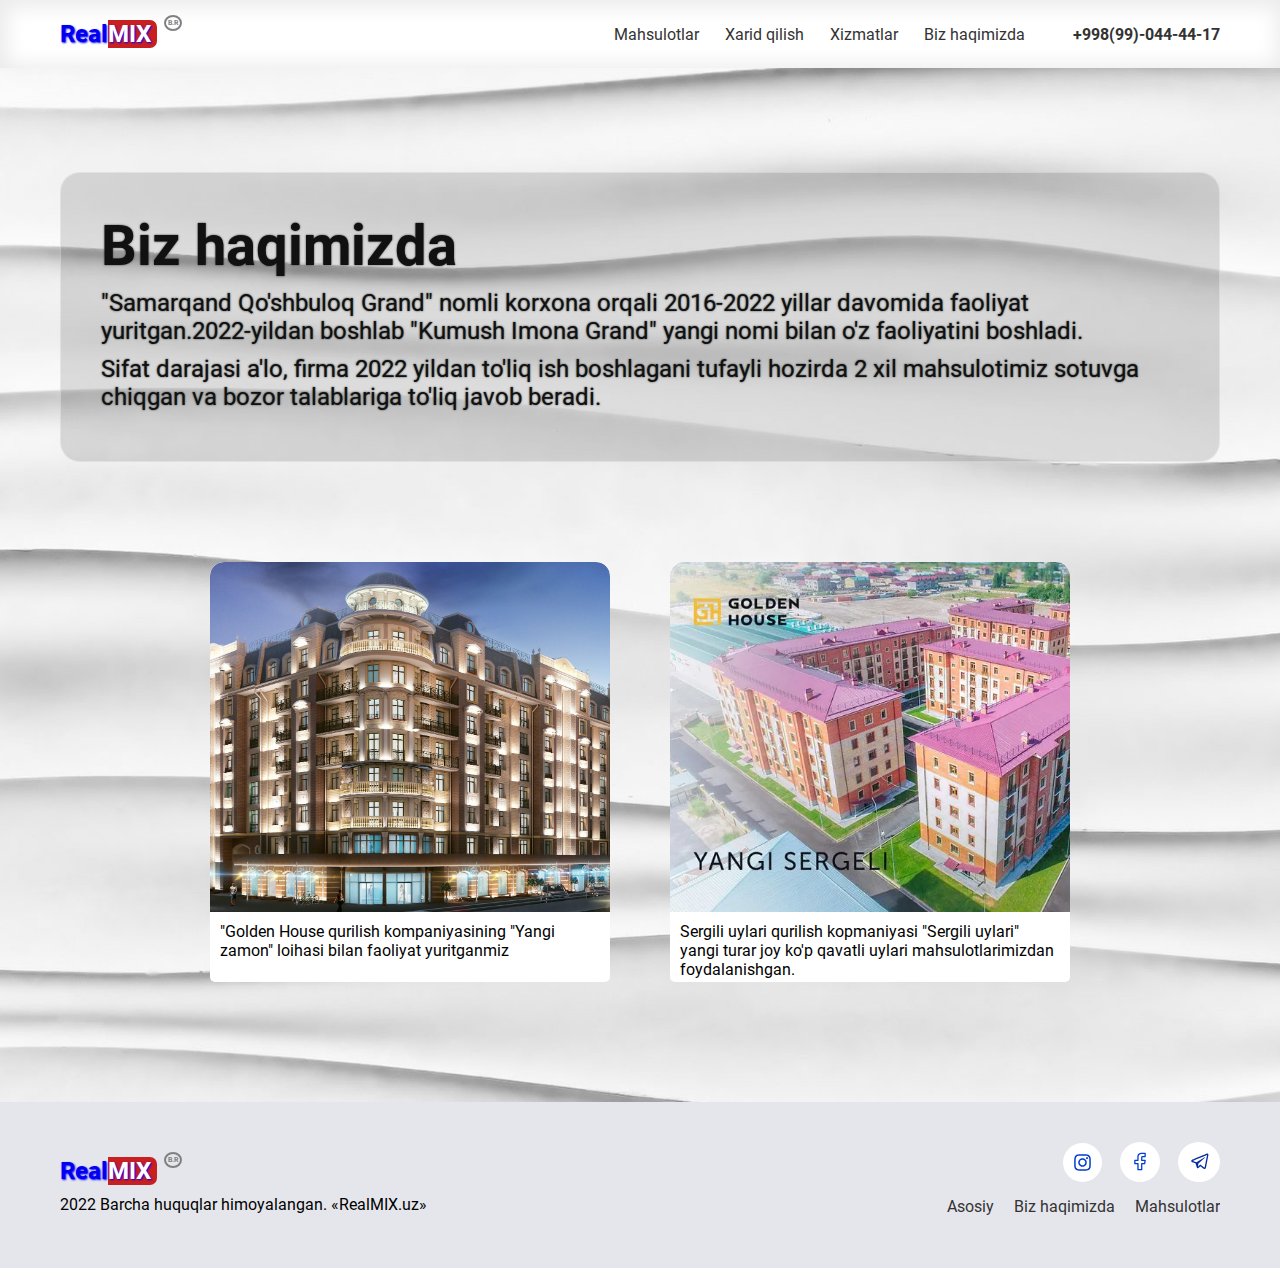
<file: more-about.html>
<!DOCTYPE html>
<html lang="en">
<head>
    <meta charset="UTF-8">
    <meta http-equiv="X-UA-Compatible" content="IE=edge">
    <meta name="viewport" content="width=device-width, initial-scale=1, minimum-scale=1, maximum-scale=1" />
    <link rel="stylesheet" href="https://unpkg.com/aos@next/dist/aos.css">
    <link rel="stylesheet" href="./css/main.css">
    <link rel="stylesheet" href="./css/services.css">
    <link rel="stylesheet" href="./css/swipper.css">
    <link rel="stylesheet" href="./css/form.css">
    <link rel="stylesheet" href="./css/footer.css">
    <link rel="stylesheet" href="./css/more.css">
    <title>RealMIX</title>
</head>
<body class="body">
    <!-- Header Start -->
    <header class="site-header">
        <div class="container">
            <!-- Site header  -->
            <div class="header">
                <a class="header__link-logo" href="/">
                    Real<span class="header__MIX-text">MIX</span>
                </a>
                <!-- Header basic part -->
                <div class="header__call-list-part">
                    <!-- Navbar Start -->
                    <nav class="header__navbar">
                        <ol class="header__list">
                            <li class="header__item">
                                <a class="header__item-link" href="./index.html#products">
                                    Mahsulotlar
                                </a>
                            </li>
                            <li class="header__item">
                                <a class="header__item-link" href="./index.html#sell">
                                    Xarid qilish
                                </a>
                            </li>
                            <li class="header__item">
                                <a class="header__item-link" href="./services.html" target="_blank">
                                    Xizmatlar
                                </a>
                            </li>
                            <li class="header__item">
                                <a class="header__item-link" href="./index.html#about-us">
                                    Biz haqimizda
                                </a>
                            </li>
                        </ol>
                    </nav>
                    <!-- Navbar End -->
                    <!-- Call us Start -->
                    <a class="header__call" href="tel:+998990444417">
                        +998(99)-044-44-17
                    </a>
                    <!-- Call us End -->
                    <!-- Hamburger Button Start -->
                    <button class="header__hamburger-btn more-hamburger">
                        <img class="header__hamburger-img" src="./imgs/menu-icons.png" alt="Hamburger img" width="25" height="25">
                    </button>
                    <!-- Hamburger Button End -->
                    <!-- Modal Start -->
                    <div class="header__modal modal more-modal">
                        <ul class="modal__list">
                            <li class="modal__item">
                                <a class="modal__item-link" href="./index.html#products">Mahsulotlar</a>
                            </li>
                            <li class="modal__item">
                                <a class="modal__item-link link1" href="./index.html#sell">Xarid qilish</a>
                            </li>
                            <li class="modal__item">
                                <a class="modal__item-link link2" href="./services.html" target="_blank">Xizmatlar</a>
                            </li>
                            <li class="modal__item">
                                <a class="modal__item-link link3" href="./index.html#about-us">Biz haqimizda</a>
                            </li>
                        </ul>
                    </div>
                    <!-- Modal End -->
                </div>
                <!-- Header basic End -->

            </div>
            <!-- Site End  -->
        </div>
    </header>
    <hr>
    <!-- Header End -->
    <!-- Main Start -->
    <main class="more-main-section">
        <section class="more-section">
            <div class="container">
                <div class="about-us">
                    <h2 class="about-us__title more-title">Biz haqimizda</h2>
                    <p class="about-us__text more-text">"Samarqand Qo'shbuloq Grand" nomli korxona orqali 2016-2022 yillar davomida faoliyat yuritgan.2022-yildan boshlab "Kumush Imona Grand" yangi nomi bilan o'z faoliyatini boshladi.</p>
                    <p class="about-us__text more-text">Sifat darajasi a'lo, firma 2022 yildan to'liq ish boshlagani tufayli hozirda 2 xil mahsulotimiz sotuvga chiqgan va bozor talablariga to'liq javob beradi. </p>
                    <!-- <p class="about-us__text">Expertiza xulosalari</p> -->
                </div>
                <div class="more-golden house">
                    <ul class="house__list">
                        <li class="house__item" data-aos="fade-right">
                            <div class="house__img-inner">
                                <img class="house__img" src="./imgs/golden.jpg" alt="Golden House" width="300" height="300">
                            </div>
                            <div class="house__text-wrapper">
                                <p class="house__text">"Golden House qurilish kompaniyasining "Yangi zamon" loihasi bilan faoliyat yuritganmiz</p>
                            </div>
                        </li>
                        <li class="house__item" data-aos="fade-left">
                            <div class="house__img-inner">
                                <img class="house__img" src="imgs/sergili.webp" alt="Golden House" width="300" height="300">
                            </div>
                            <div class="house__text-wrapper">
                                <p class="house__text">Sergili uylari qurilish kopmaniyasi "Sergili uylari" yangi turar joy ko'p qavatli uylari mahsulotlarimizdan foydalanishgan.</p>
                            </div>
                        </li>
                    </ul>
                </div>
            </div>
        </section>
    </main>
    <!-- Main End -->
    <!-- Footer Start -->
    <footer class="site-footer">
        <div class="container">
            <!-- Footer basic code Start -->
            <div class="footer">
                <div class="footer__logo-part" >
                    <a class="header__link-logo" href="/">
                        Real<span class="header__MIX-text">MIX</span>
                    </a>
                    <p class="footer__text">2022 Barcha huquqlar himoyalangan. «RealMIX.uz»</p>
                </div>
                <div class="footer_right-part-in-likns-list">
                    <div class="footer__social-likns">
                        <a class="footer__img-log" href="https://www.instagram.com/nurilloh.03" target="_blank">
                            <img src="./imgs/instagaram.svg" alt="Instagram img" width="17" height="17">
                        </a>
                        <a class="footer__img-log" href="https://www.facebook.com/profile.php?id=100083076034836" target="_blank">
                            <img src="./imgs/facebook.svg" alt="facebook img" width="12" height="19">
                        </a>
                        <a class="footer__img-log" href="https://telegram.org" target="_blank">
                            <img src="./imgs/telegram.svg" alt="telegram img" width="18" height="16">
                        </a>
                    </div>
                    <ul class="footer__list">
                        <li class="footer__item">
                            <a class="footer__item-link" href="./index.html#basic">Asosiy</a>
                        </li>
                        <li class="footer__item">
                            <a class="footer__item-link" href="./index.html#about-us">Biz haqimizda</a>
                        </li>
                        <li class="footer__item">
                            <a class="footer__item-link" href="./index.html#products">Mahsulotlar</a>
                        </li>
                    </ul>
                </div>
            </div>
            <!-- Footer basic code End -->
        </div>
    </footer>
    <!-- Footer End -->
    <script src="./js/more.js"></script>
    <script src="https://unpkg.com/aos@next/dist/aos.js"></script>
    <script>
        AOS.init();
    </script>
    <script src="https://unpkg.com/swiper/swiper-bundle.min.js"></script>
    <script src="./js/app.js"></script>
</body>
</html>
</file>
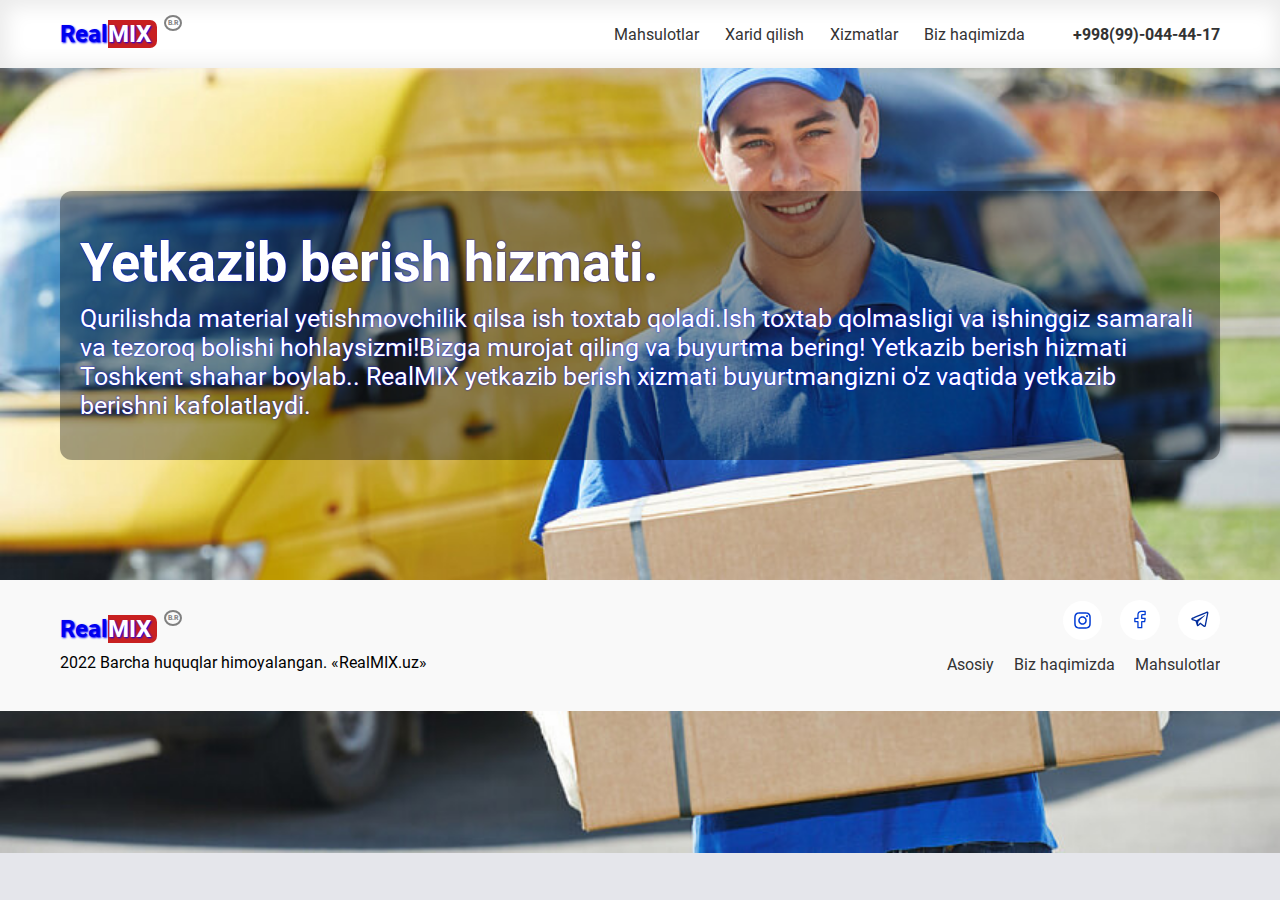
<file: services.html>
<!DOCTYPE html>
<html lang="en">
<head>
    <meta charset="UTF-8">
    <meta http-equiv="X-UA-Compatible" content="IE=edge">
    <meta name="viewport" content="width=device-width, initial-scale=1, minimum-scale=1, maximum-scale=1" />
    <link
    rel="stylesheet"
    href="https://unpkg.com/swiper/swiper-bundle.min.css"
    />
    <link rel="stylesheet" href="https://unpkg.com/aos@next/dist/aos.css">
    <link rel="stylesheet" href="./css/main.css">
    <link rel="stylesheet" href="./css/services.css">
    <link rel="stylesheet" href="./css/swipper.css">
    <link rel="stylesheet" href="./css/form.css">
    <link rel="stylesheet" href="./css/footer.css">
    <link rel="stylesheet" href="./css/devilary.css">
    <title>RealMIX</title>
</head>
<body class="body services-main">
    <!-- Header Start -->
    <header class="site-header">
        <div class="container">
            <!-- Site header  -->
            <div class="header">
                <a class="header__link-logo" href="./index.html">
                    Real<span class="header__MIX-text">MIX</span>
                </a>
                <!-- Header basic part -->
                <div class="header__call-list-part">
                    <!-- Navbar Start -->
                    <nav class="header__navbar">
                        <ol class="header__list">
                            <li class="header__item">
                                <a class="header__item-link" href="./index.html#products">
                                    Mahsulotlar
                                </a>
                            </li>
                            <li class="header__item">
                                <a class="header__item-link" href="./index.html#sell">
                                    Xarid qilish
                                </a>
                            </li>
                            <li class="header__item">
                                <a class="header__item-link" href="./services.html">
                                    Xizmatlar
                                </a>
                            </li>
                            <li class="header__item">
                                <a class="header__item-link" href="./index.html#about-us">
                                    Biz haqimizda
                                </a>
                            </li>
                        </ol>
                    </nav>
                    <!-- Navbar End -->
                    <!-- Call us Start -->
                    <a class="header__call" href="tel:+998990444417">
                        +998(99)-044-44-17
                    </a>
                    <!-- Call us End -->
                    <!-- Hamburger Button Start -->
                    <button class="header__hamburger-btn services-hamburger">
                        <img class="header__hamburger-img" src="./imgs/menu-icons.png" alt="Hamburger img" width="25" height="25">
                    </button>
                    <!-- Hamburger Button End -->
                    <!-- Modal Start -->
                    <div class="header__modal modal services-modal">
                        <ul class="modal__list">
                            <li class="modal__item">
                                <a class="modal__item-link" href="./index.html#products">Mahsulotlar</a>
                            </li>
                            <li class="modal__item">
                                <a class="modal__item-link link1" href="./index.html#sell">Xarid qilish</a>
                            </li>
                            <li class="modal__item">
                                <a class="modal__item-link link2" href="" target="_blank">Xizmatlar</a>
                            </li>
                            <li class="modal__item">
                                <a class="modal__item-link link3" href="./index.html#about-us">Biz haqimizda</a>
                            </li>
                        </ul>
                    </div>
                    <!-- Modal End -->
                </div>
                <!-- Header basic End -->

            </div>
            <!-- Site End  -->
        </div>
    </header>
    <hr>
    <!-- Header End -->
    <!-- Main Start -->
    <main class="site-main services services-main-part">
        <section class="devilery-section">
            <div class="container">
                <div class="devilary">
                    <h2 class="devilary__title">Yetkazib berish hizmati.</h2>
                    <p class="devilary__text">Qurilishda material yetishmovchilik qilsa ish toxtab qoladi.Ish toxtab qolmasligi va ishinggiz samarali va tezoroq bolishi hohlaysizmi!Bizga murojat qiling va buyurtma bering!
                        Yetkazib berish hizmati Toshkent shahar boylab..
                        RealMIX yetkazib berish xizmati buyurtmangizni o'z vaqtida yetkazib berishni kafolatlaydi.
                    </p>
                </div>
            </div>
        </section>
    </main>
    <!-- Main End -->
    <!-- Footer Start -->
    <footer class="site-footer services-footer">
        <div class="container">
            <!-- Footer basic code Start -->
            <div class="footer">
                <div class="footer__logo-part">
                    <a class="header__link-logo" href="/">
                        Real<span class="header__MIX-text">MIX</span>
                    </a>
                    <p class="footer__text">2022 Barcha huquqlar himoyalangan. «RealMIX.uz»</p>
                </div>
                <div class="footer_right-part-in-likns-list">
                    <div class="footer__social-likns">
                        <a class="footer__img-log" href="https://www.instagram.com/nurilloh.03" target="_blank">
                            <img src="./imgs/instagaram.svg" alt="Instagram img" width="17" height="17">
                        </a>
                        <a class="footer__img-log" href="https://www.facebook.com/profile.php?id=100083076034836" target="_blank">
                            <img src="./imgs/facebook.svg" alt="facebook img" width="12" height="19">
                        </a>
                        <a class="footer__img-log" href="https://telegram.org" target="_blank">
                            <img src="./imgs/telegram.svg" alt="telegram img" width="18" height="16">
                        </a>
                    </div>
                    <ul class="footer__list">
                        <li class="footer__item">
                            <a class="footer__item-link" href="./index.html#basic">Asosiy</a>
                        </li>
                        <li class="footer__item">
                            <a class="footer__item-link" href="./index.html#about-us">Biz haqimizda</a>
                        </li>
                        <li class="footer__item">
                            <a class="footer__item-link" href="./index.html#products">Mahsulotlar</a>
                        </li>
                    </ul>
                </div>
            </div>
            <!-- Footer basic code End -->
        </div>
    </footer>
    <!-- Footer End -->
    <script src="./js/services.js"></script>
    <script src="./js/app.js"></script>
</body>
</html>
</file>
<file: css/main.css>
@font-face {
    font-family: 'Roboto';
    font-style: normal;
    font-weight: 400;
    src: local(''),
    url('../fonts/roboto-v30-latin-regular.woff2') format('woff2'),
    url('../fonts/roboto-v30-latin-regular.woff') format('woff');
}
@font-face {
    font-family: 'Roboto';
    font-style: normal;
    font-weight: 500;
    src: local(''),
    url('../fonts/roboto-v30-latin-500.woff2') format('woff2'),
    url('../fonts/roboto-v30-latin-500.woff') format('woff');
}
@font-face {
    font-family: 'Roboto';
    font-style: normal;
    font-weight: 700;
    src: local(''),
    url('../fonts/roboto-v30-latin-700.woff2') format('woff2'),
    url('../fonts/roboto-v30-latin-700.woff') format('woff');
}

:root{
    --clr-yellow-color:#F7A600;
    --clr-light_dark:#333;
}

*{
    transition: all 0.4s;
    margin: 0;
    padding: 0;
    list-style: none;
    text-decoration: none;
    box-sizing: border-box;
    scroll-behavior: smooth;
}
img{
    object-fit: cover;
}
body{
    height: 100%;
    z-index: -111111;
    font-family: "Roboto", "Arial", sans-serif;
    background-color: #E5E6EB;
    position: relative;
    overflow-x: hidden;
}
.visually-hidden {
    position: absolute;
    width: 1px;
    height: 1px;
    margin: -1px;
    padding: 0;
    overflow: hidden;
    border: 0;
    clip: rect(0 0 0 0)
}

.container{
    margin: 0 auto;
    padding: 0 20px;
    max-width: 1200px;
}

/* Site header Start */
.site-header{
    z-index: 9999999999;
    overflow: hidden;
    padding: 20px 0;
    background-color:#fff;
    box-shadow: inset 2px 2px 20px 5px #EBEBEB;
    position: fixed;
    width:100%;
}

.header{
    display: flex;
    align-items: center;
    justify-content: space-between;
}
.header__call-list-part{
    display: flex;
    align-items: center;
}
.header__link-logo{
    position: relative;
    font-weight: bold;
    font-size: 24px;
    text-shadow: 0.5px 0.5px 2px blue;
    animation: logo 1s ease-in-out;
    animation-iteration-count: 1;
}
@keyframes logo {
    0%{
        transform: translateY(-100px);
    }
    100%{
        transform: translateY(0);
    }
}
.header__link-logo::after{
    position: absolute;
    top: -5px;
    right: -25px;
    padding: 2px;
    border-radius:50%;
    content: 'B.R';
    font-size: 7px;
    text-shadow: 0 0 0 transparent;
    color: grey;
    border: 2px solid grey;
    position: absolute;

}
.header__MIX-text{
    margin-left: 1px;
    padding-right: 6px;
    border-top-right-radius: 7px;
    border-bottom-right-radius: 7px;
    background-color:#C82020;
    color: #Fff;
}
.header__navbar{
    margin-right: 40px;
}
.header__list{
    display: flex;
    align-items:center;
}
.header__item + .header__item{
    margin-left: 10px;
}

/* Header Links start */

.header__item-link{
    border: 2px solid transparent;
    padding:11px 6px;
    transition: all 0.4s;
    position: relative;
    color: #333;
}
.header__item-link::before{
    transition: all 0.4s;
    position: absolute;
    top: 0;
    bottom: 0;
    right: 0;
    left: 0;
    margin: auto;
    content: '';
    width: 100%;
    height: 100%;
    border-bottom: 2px solid #F7A600;
    border-right: 2px solid #F7A600;
    border-radius: 5px;
    transform: translateY(100px);
}
.header__item-link:hover::before{
    transform: translateY(0);
}
.header__item-link::after{
    transition: all 0.4s;
    position: absolute;
    top: 0;
    bottom: 0;
    left: 0;
    right: 0;
    margin: auto;
    content: '';
    width: 100%;
    height: 100%;
    border-top: 2px solid #F7A600;
    border-left: 2px solid #F7A600;
    border-radius: 5px;
    transform: translateY(-100px);
}
.header__item-link:hover::after{
    transform: translateY(0);
}
.header__item-link:active{
    border-radius:10px;
    color: #F7A600;
    text-shadow: 0.5px 0.5px 1px #333;
}

/* Header Links End */

.header__call{
    font-weight: bold;
    color: #333;
    animation: call 1s ease-in-out;
}



/* Site main part Start */

    .site-main{
        z-index: -223232;

    }
    .hero-section{
        margin-top: 67px;
        padding: 120px 0;
        background-image: url("../imgs/hero-bg.jpg");
        background-repeat: no-repeat;
        background-size: cover;
    }
    .hero{
        padding: 0 20px;
        display: flex;
        align-items: center;
        background-color:rgba(0, 0, 0, 0.16);
        border-radius: 20px;
        border: 1px solid rgba(255, 255, 255, 0.3);
    }
    .hero__content{
        width: 50%;
    }

    .hero__title{
        margin-bottom: 10px;
        font-size: 45px;
        color: #fff;
    }
    .tag_name{
        color:darkblue;
        text-shadow: 0.5px 0.5px 1px #fff;
    }
    .hero__text{
        color: #fff;
        font-size: 25px;
    }
    .typer{
        color: #fff !important;
    }
    .hero-tag-name{
        font-size: 54px;
    }
    .hero__MIX-tag{
        padding-right: 10px;
    }

/* Site main part End */


@keyframes call {
    0%{
        transform: rotate(180deg);
    }
    100%{
        transform: rotate(0);
    }
}
.header__call:active{
    color:var(--clr-yellow-color);
    text-shadow: 0.5px 0.5px 1px var(--clr-light_dark);
}
/* Hamburger button Start */

.header__hamburger-btn{
    position: relative;
    display: none;
    background: transparent;
    border: none;
}

/* Hamburger button End */
.header__modal{
    animation: modal 0.45s ease-in;
    animation-iteration-count: 1;
    position: fixed;
    z-index: 1;
    display: none;
    padding: 20px;
    top: 69px;
    right: 30px;
    width: 300px;
    background-color:#fff;
    box-shadow: inset 2px 2px 20px 5px #EBEBEB;
    border-bottom-right-radius:10px;
    border-bottom-left-radius:10px;
}
.opasity{
    opacity: 0.5;
}

@keyframes modal {
    0%{
        transform: translateX(400px);
    }
    100%{
        transform: translateX(0);
    }
}
.modal__item + .modal__item{
    margin-top: 25px;
}
.modal__item-link{
    transition: border-bottom 0.2s;
    font-size: 22px;
    color: var(--clr-light_dark);
}
.modal__item-link:active{
    transition: border-bottom 0.2s;
    border-bottom: 2px solid var(--clr-light_dark);
    transition: all 0.4s;
    color: blue;
    text-shadow: 0.5px 0.5px 2px var(--clr-light_dark);
}
.black{
    transform: rotate(180deg);
}

/* Animation Part Hero Section Start */

.hero__title{
    animation: H-title 1s ease-in;
    animation-iteration-count: 1;
}
@keyframes H-title{
    0%{
        opacity: 0;
        transform: translateX(-400px);
    }
    100%{
        opacity: 1;
        transform: translateX(0);
    }
}

.hero__text{
    animation: H-text 1s ease-in;
    animation-iteration-count: 1;
}
@keyframes H-text{
    0%{
        opacity: 0;
        transform: translateY(400px);
    }
    100%{
        opacity: 1;
        transform: translateX(0);
    }
}
.swiper{
    animation: sw 0.8s ease-in;
    animation-iteration-count: 1;
}
@keyframes sw{
    0%{
        opacity: 0;
        transform: translateX(800px);
    }
    100%{
        opacity: 1;
        transform: translateX(0);
    }
}

/* Animation Part Hero Section End */



/* Responsive Part Start */

@media only screen and (max-width:1149px){
    .hero__content{
        width: 40%;
    }
}
@media only screen and (max-width:945px){
    .hero{
        padding: 25px 0;
        flex-direction: column;
    }
    .hero__content{
        width: 100%;
        text-align: center;
    }
}
@media only screen and (max-width:857px){
    .header__list{
        display: none;
    }
    .header__call{
        margin-right: 30px;
    }
    .header__hamburger-btn{
        display: block;
    }
    .block{
        z-index: 1000000000;
        display: block;
    }
    .hero-section{
        background-image: url("../imgs/hero-bg2.jpg");
        background-position:center;
    }
}
@media only screen and (max-width:650px){
    .hero-section{
        background-image: url("../imgs/hero-bg2.jpg");
        background-position: center;
    }

}
@media only screen and (max-width:590px){
    .header__call{
        display: none;
    }
    .header__modal{
        width: 100%;
        right: 0;
        left: 0;
        margin: 0 auto;
    }
}
@media only screen and (max-width:430px){

}

/* Responsive Part End */
</file>
<file: css/services.css>
:root{
    --clr-yellow-color:#F7A600;
    --clr-light_dark:#333;
    --txs-shadow:0.35px 0.35px 2px #333;
}

/* Services part Start */

.services-section{
    padding: 40px 0;
    overflow: hidden;
}
.services__title{
    z-index: -2;
    padding-bottom: 8px;
    position: relative;
    margin-bottom: 20px;
    text-align: center;
    color: #fff;
    text-shadow: 0.35px 0.35px 2px #333;
    font-size: 45px;
}
.services__title::after{
    position: absolute;
    right: 0;
    left: 0;
    bottom: 0;
    margin: 0 auto;
    content: '';
    width:250px;
    border-radius: 10px;
    height: 4px;
    background-color: var(--clr-yellow-color);
}

.services__list{
    display: flex;
    align-items: center;
    justify-content: space-between;
}
.services__item{
    z-index: -2;
    padding: 0 20px;
    border-radius: 25px;
    display: flex;
    align-items: center;
    justify-content: center;
    flex-direction: column;
    text-align: center;
    width: 300px;
    height: 300px;
    background-color:rgba(247, 247, 246, 0.8);
    box-shadow: 0px 8px 8px rgba(0, 0, 0, 0.1);
}
.services__item > a {
    color: var(--clr-light_dark);
}
.services__item:hover{
    transition: all 0s;
    box-shadow: 0px 12px 21px rgba(0, 0, 0, 0.1);
}
.services__item:active{
    transition: all 0s;
    text-shadow: 0.15px 0.15px 1px blue;
    box-shadow: 0px 4px 4px rgba(0, 0, 0, 0.2);
}
.services__item:nth-child(1){
    animation: servicesItem 0.4s ease-in;
    animation-iteration-count: 1;
}
.services__modal{
    width: 400px;
    height: 400px;
    background-color:blue;
    position: fixed;
    top: 20%;
    right: -390px;
    z-index: -1;

}
.row-it{
    right: 38%;
}

@keyframes servicesItem {
    0%{
        transform: translateX(-400px);
    }
    100%{
        transform: translateX(0);
    }
}
.services__menu-icon{
    margin-bottom: 5px;

}
.services__text-logo{
    margin-bottom: 15px;
    font-size: 24px;
    color: #333;
    font-weight: bold;
}
.MIX_text{
    margin-left: 1px;
    padding-right: 6px;
    background-color: red;
    color: #fff;
    border-top-right-radius: 8px;
    border-bottom-right-radius: 8px;
}
/* Services part End */


/* Products part Start */

.products-section{
    padding: 120px 0;
    background-image: url("../imgs/shp.webp");
    background-repeat: no-repeat;
    background-size: cover;
    background-position: center;
}
.products{

}

.products__title{
    margin-bottom: 50px;
    text-align: center;
    font-weight: bold;
    font-size: 45px;
    color: #333;
    text-shadow: 0.35px 0.35px 2px var(--clr-light_dark);
}
.products__list{
    display: flex;
    align-items: center;
    flex-wrap: wrap;
    justify-content: center;
}
.product__tranform , .product__last-img{
    z-index: -1;
    opacity: 0.5;
}
.products__item{
    position: relative;
}
.products__item:nth-child(3)::before ,.products__item:nth-child(4)::before, .products__item:nth-child(5)::before, .products__item:nth-child(6)::before {
    z-index: 1;
    position: absolute;
    top: 0;
    bottom: 0;
    left: 83px;
    right: -271px;
    font-weight: bold;
    font-size: 56px;
    transform: rotate(-45deg);
    margin: auto;
    animation: soon 0.4s ease-in;
    animation-iteration-count: infinite;
    content: "Tez Kunda";
    color: red;
}
@keyframes soon {
    0%{
        color: red;
    }
    100%{
        color: blue;
    }
}
.products__item > a{
    display: inline-block;
    padding-bottom: 20px;
    width: 300px;
    background-color: rgba(0, 0, 0, 0.2);
    text-align: center;
    border-radius: 25px;
}
.product__middle-child{
    margin: 0 20px;
}
.product__hight-part-link{
    margin-bottom: 20px;
}
.products__subtitle{
    color: var(--clr-light_dark);
    text-shadow: var(--txs-shadow);
}
.products__text{
    color: var(--clr-light_dark);
    font-weight: bold;
    color: #fff;
    text-shadow: var(--txs-shadow);
}
.products__text > u {
    color: red;
    font-weight: bold;
    text-decoration: line-through;
}


.product__tranform{
    transform: scale(0.85);
}
.product__last-img{
    transform: scale(1.12);
}
/* Products part End */

/* About us Section Start */

.about-us-section{
    padding: 80px 0;
    background-color:#F9F9F9;

}
.about-us{
    padding: 40px;
    width: 100%;
    border-radius: 20px;
    border: 1px solid rgba(255, 255, 255, 0.3);
}
.about-us__title{
    font-size: 56px;
    color:#111;
    text-shadow: var(--txs-shadow);
}
.about-us__text{
    margin: 10px 0;
    font-size: 24px;
    color: #111;
    text-shadow: var(--txs-shadow);
}
.about-us__more{
    font-weight: bold;
    margin-right: auto;
    display: flex;
    align-items: center;
    justify-content: center;
    text-align: center;
    padding: 10px 0;
    display: inline-block;
    width: 160px;
    border: 2px solid #fff;
    box-shadow: 0px 12px 21px rgba(0, 0, 0, 0.1);
    color: #333;
    border-radius: 15px;
}
.about-us__more:active{
    box-shadow: 0px 4px 4px rgba(0, 0, 0, 0.2);
}

/* About us Section End */








/* Responsive part Start */

@media only screen and (max-width:970px){
    .services__list{
        flex-wrap: wrap;
        justify-content: center;
    }
    .services__item:nth-child(2) {
        margin-left: 30px;
    }
    .services__item:nth-child(3) {
        margin-top: 30px;
    }
    .about-us-section{
        background:none;

    }
    .about-us{
        width: 100%;
        text-align: center;
    }
}
@media only screen and (max-width:670px){
    .services__item:nth-child(2) {
        margin-left:5px;
    }
    .services__item:nth-child(3) {
        margin-top: 5px;
    }
    .products__list{
        width: 100%;
        flex-direction: column;
    }
    .products__item + .products__item{
        margin-left: 0;
        margin-top: 30px;
    }
}
@media only screen and (max-width:645px){
    .services__item:nth-child(2) {
        margin-top:30px;
    }
    .services__item:nth-child(3) {
        margin-top: 30px;
    }
}
@media only screen and (max-width:550px){
    .about-us-section{
        background:none;
    }
    .about-us{
        width: 100%;
    }
    .about-us__title{
        font-size: 40px;
    }
    .about-us__text{
        font-size: 20px;
    }
}
@media only screen and (max-width:460px){
    .products__title{
        font-size: 30px;
    }
}
@media only screen and (max-width:400px){
    .services__item {
        width: 100%;
    }
    .products__item{
        width: 100%;
    }
    .products__item > a{
        width: 100%;
    }
}

/* Responsive part End */
</file>
<file: css/form.css>
/* Chrome, Safari, Edge, Opera */
input::-webkit-outer-spin-button,
input::-webkit-inner-spin-button {
  -webkit-appearance: none;
  margin: 0;
}

/* Firefox */
input[type=number] {
  -moz-appearance: textfield;
}

:root{
    --clr-yellow-color:#F7A600;
    --clr-light_dark:#333;
}

.form-section{
    position: relative;
    background-color: #111;
    padding: 80px 0;
    background-image: url("../imgs/form__igm.png");
    background-repeat: no-repeat;
    background-size: 400px;
    background-position: calc(50% + 300px);
}
.form-part__title{
    color:#fff;
    font-size: 45px;
}

.form{
    padding: 25px;
    display: flex;
    flex-direction: column;
    width: 445px;
}
.form__label{
    width: 100%;
}
.form__input , .form__select{
    width: 100%;
    padding: 15px 5px;
    margin-bottom: 20px;
    outline: none;
    border:none;
    border-radius:7px;
    border-bottom-right-radius: 0;
}
.form__select{
    position: relative;
}

.form__input:focus{
    box-shadow: 0 0 8px 2px var(--clr-yellow-color);
}
.form__select{
    margin-bottom: 20px;
}
.form__input[type="number"]{
    appearance: none;
}
.form__submit{
    z-index: 5;
    overflow: hidden;
    position: relative;
    padding: 10px 0;
    border: none;
    border-radius:5px;
    font-size: 15px;
    color: var(--clr-yellow-color);
    font-weight: bold;
}
.form__submit::after{
    transition: all 0.4s;
    z-index: -1;
    margin: auto;
    position: absolute;
    top: 0;
    bottom: 0;
    right: 0;
    left: 0;
    transform: translateX(-414px);
    content: '';
    width: 100%;
    height: 100%;
    background-color:var(--clr-yellow-color);
}
.form__submit:hover{
    color:#fff;
    text-shadow: 0.35px 0.35px 2px var(--clr-light_dark);
}
.form__submit:hover::after{
    transition: all 0.4s;
    transform: translateX(0);
}
.location__ifreme{
    width: 100%;
}
.modal-form{
    cursor: pointer;
    position: relative;
    background-image: url(".././imgs/checked.png");
    background-repeat: no-repeat;
    background-size:50%;
    background-position: center;
    display: flex;
    align-items: center;
    justify-content: center;
    flex-direction: column;
    position: fixed;
    left: 0;
    top: 0;
    right: 0;
    bottom: 0;
    margin: auto;
    text-align: center;
    z-index: 9999999;
    background-color:#a3e635;
    width: 450px;
    height: 350px;
    border-radius: 14px;
    box-shadow: rgba(50, 50, 93, 0.25) 0px 30px 60px -12px inset, rgba(0, 0, 0, 0.3) 0px 18px 36px -18px inset;
    display: none;

}
.modal__Delete{
    position: absolute;
    top: 10px;
    right: 10px;
}
.modal-form__title{
    font-size: 30px;
    text-shadow: 0.35px 0.35px 1px blue;
}
.modal-form__text{
    margin-top: 8px;
    font-weight: bold;
}
.blocks{
    display: block;
    display: flex;
    align-items: center;
    justify-content: center;
    animation: open 0.5s ease-in;
}
@keyframes open {
    0%{
        transform: scale(0.2) rotate(180deg);
    }
    100%{
        transform: scale(1) rotate(0) ;
    }
}
@media only screen and (max-width:801px){
    .form-section{
        background-position: center;
    }
    .form-part{
        margin: 0 auto;
        text-align: center;
    }
    .form{
        margin:0 auto;
    }
}
@media only screen and (max-width:550px){
    .form-part__title{
        font-size: 32px;
    }
    .form{
        width: 100%;
    }
    .form__label{
        width: 100%;
    }
    .modal-form{
        width: 100%;
    }
}
</file>
<file: css/footer.css>
:root{
    --clr-yellow-color:#F7A600;
    --clr-light_dark:#333;
    --txs-shadow:0.35px 0.35px 2px #333;
}
.site-footer{
    padding: 40px 0;
}
.footer{
    display: flex;
    align-items: center;
    justify-content: space-between;
}
.footer__text{
    margin-top: 10px;
}
.footer__social-likns{
    display: flex;
    align-items: center;
    justify-content: end;
}
.footer__img-log{
    display: flex;
    align-items: center;
    justify-content: center;
    padding: 10.4px;
    border-radius: 50%;
    display: inline-block;
    background-color: #fff;
}
.footer__img-log:nth-child(1){
    padding: 11px 11px 7px 11px;
}
.footer__img-log:nth-child(2){
    padding: 10px 14px 7px 14px;
}
.footer__img-log:nth-child(3){
    padding: 11px 11px 9px 13px;
}
.footer__img-log + .footer__img-log{
    margin-left: 18px;
}
.footer__list{
    margin-top: 15px;
    display: flex;
    align-items: center;
}
.footer__item-link{
    overflow: hidden;
    padding-bottom: 8px;
    position: relative;
    display: inline-block;
    color: #333;
}
.footer__item{
    margin-left: 20px;
}
.footer__item-link::before{
    transition: all 0.4s;
    position: absolute;
    content: '';
    width: 100%;
    height: 4px;
    border-radius:10px;
    background-color: var(--clr-light_dark);
    bottom: 0;
    left: -104%;
}
.footer__item-link:hover::before{
    left: 0;
}

@media only screen and (max-width:852px){
    .footer{
        flex-direction: column;
        justify-content: center;
        text-align: center;
    }
    .footer_right-part-in-likns-list{
        display: flex;
        flex-direction: column-reverse;
    }
    .footer__social-likns{
        align-items: center;
        margin:auto;
    }
}
@media only screen and (max-width:420px){
    .footer__list{
        flex-wrap: wrap;
        justify-content: center;
    }
}
</file>
<file: css/more.css>
.more-main-section{
    /* padding: 120px 0; */
    margin-top: 50px;
}
.more-section{
    padding: 120px 0;
    background-image: url("../imgs/more-sec-bg.jpg");
    background-position:center;
    background-size: cover;
    background-repeat: no-repeat;
}
.about-us{
    background-color: rgba(0, 0, 0, 0.12);
}
.house{
    margin-top: 100px;
}
.house__list{
    display: flex;
    align-items: center;
    justify-content: center;
}
.house__item{
    cursor: pointer;
    border-top-left-radius: 14px;
    border-top-right-radius: 14px;
    height: 420px;
    width: 400px;
    border-top-left-radius: 14px;
    border-top-right-radius: 14px;
    border-bottom-right-radius: 5px;
    border-bottom-left-radius: 5px;
    background-color: #fff;
    overflow: hidden;
}
.house__img-inner{
    width: 100%;
    height: 350px;
    overflow: hidden;

}

.house__item:hover > .house__img-inner > .house__img{
    transform: scale(1.2);
}
.house__img{
    border-top-left-radius: 14px;
    border-top-right-radius: 14px;
    width: 100%;
    height:100%;
}
.house__item + .house__item {
    margin-left: 60px;
}

.house__text-wrapper{
    padding: 10px;
}
.sergili__bag-img{
    position: relative;
}

@media only screen and (max-width:880px){
    .house__list{
        flex-direction: column;
    }
    .house__item + .house__item {
        margin-top: 30px;
        margin-left: 0;
    }
}
@media only screen and (max-width:650px){
    .house__list{
        flex-direction: column;
    }
    .house__item + .house__item {
        margin-top: 30px;
        margin-left: 0;
    }
    .more-title{
        font-size: 35px;
    }
    .more-text{
        font-size: 18px;
    }
}
@media only screen and (max-width:460px){
    .house__item{
        width: 100%;
    }
}
@media only screen and (max-width:400px){

    .more-title{
        font-size: 35px;
    }
}
</file>
<file: css/devilary.css>
.services-main{
    background-image: url("../imgs/devilary.jpg");
    background-repeat: no-repeat;
    background-size: 100%;
    background-position: top;

}
.services{
    margin-top: 69px;
    padding: 120px 20px;
}
.devilary{
    padding: 40px 20px;
    background-color: rgba(0, 0, 0, 0.35);
    border-radius: 12px;
}
.devilary__title{
    margin-bottom: 10px;
    font-size: 54px;
    color: #fff;
    text-shadow: 0.35px 0.35px 2px blue;

}
.devilary__text{
    font-size: 25px;
    color: #fff;
    text-shadow: 0.35px 0.35px 2px blue;
}
.services-footer{
    padding: 20px 0 25px 0;
    background-color: #F9F9F9;
}


@media only screen and (max-width:910px){
    .devilary__title{
        font-size: 45px;

    }
    .devilary__text{
        font-size: 20px;
    }
}
@media only screen and (max-width:805px){
    .services-main{
        background-size: cover;
    }
}

@media only screen and (max-width:610px){
    .devilary__title{
        font-size: 35px;

    }
    .devilary__text{
        font-size: 20px;
    }
}
@media only screen and (max-width:420px){
    .devilary__title{
        text-align: center;
        /* font-size: 25px; */

    }
    .devilary__text{
        font-size: 18px;
    }
}
@media only screen and (max-width:380px){
    .devilary__title{
        /* font-size: 20px; */

    }
}
</file>
<file: css/swipper.css>
/* Hero Carusel Start */
.swiper {
    z-index: 1;
    width: 750px;
    height: 450px;
    top:0;
    right: -5%;
}

.swiper-slide {
    transition: all 1s;
    text-align: center;
    font-size: 18px;
    background: #fff;
    display: -webkit-box;
    display: -ms-flexbox;
    display: -webkit-flex;
    display: flex;
    -webkit-box-pack: center;
    -ms-flex-pack: center;
    -webkit-justify-content: center;
    justify-content: center;
    -webkit-box-align: center;
    -ms-flex-align: center;
    -webkit-align-items: center;
    align-items: center;
}

.swiper-slide img {
    display: block;
    width: 100%;
    height: 100%;
    object-fit: cover;
    transform: scale(1.15);
}
.swiper-slide{
    transition: all 1s;
    background:transparent;
}

/* Hero Carusel End */

@media only screen and (max-width:1270px){
    .swiper-slide img{
        transform: scale(1);
    }
    .swiper{
        width: 480px;
    }
}

@media only screen and (max-width:945px){
    .swiper{
        transform: scale(1.2);
        left: 0;
        right: 0;
        margin: 0 auto;
    }
}
@media only screen and (max-width:945px){
    .swiper{
        transform: scale(1);
    }

}
@media only screen and (max-width:500px){
    .swiper{
        width: 100%;
        left: 0;
        right: 0;
        margin: auto;
    }
    .swiper-slide{
        width: 100%;
    }
    .swiper img{
        width: 300px;
        height: 300px;
    }
    .hero__title{
        font-size: 24px;
    }
    .hero__text{
        font-size: 18px;
    }
    .hero-tag-name{
        font-size: 24px;
    }

}
</file>
